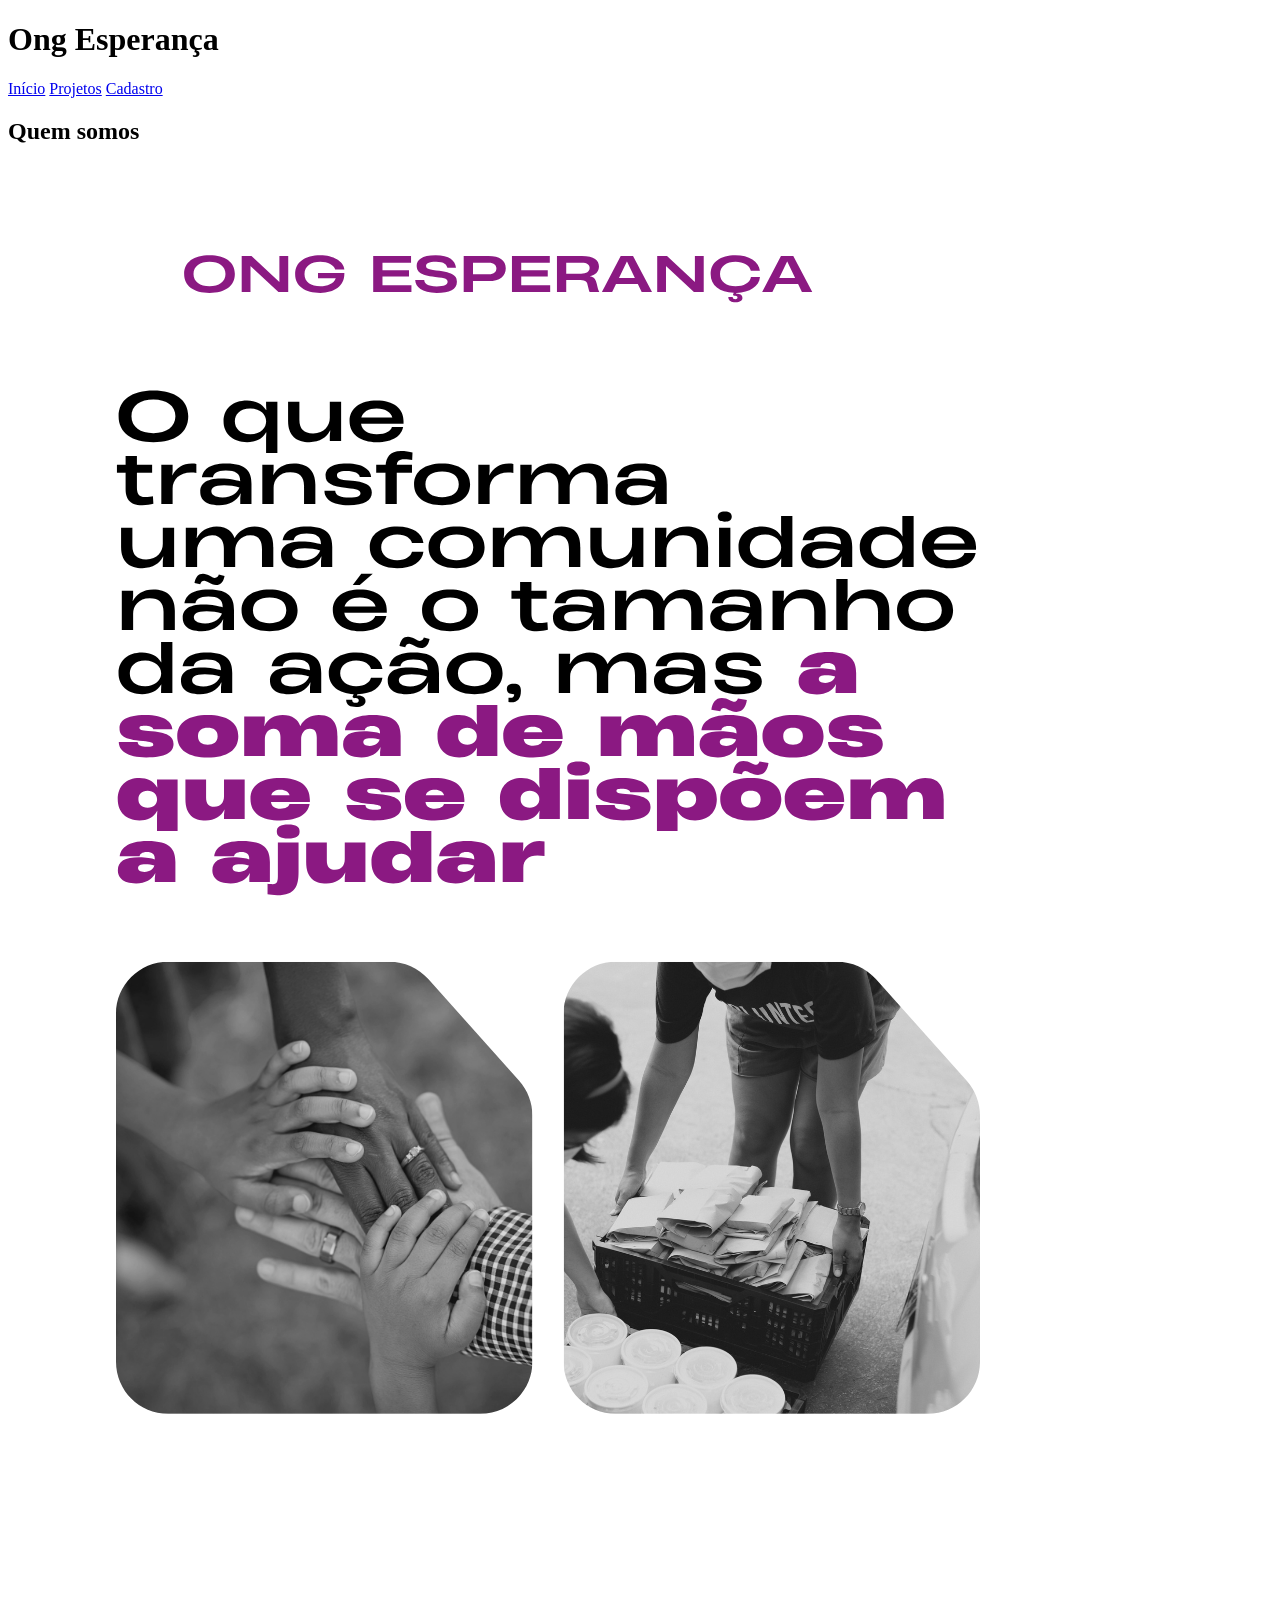
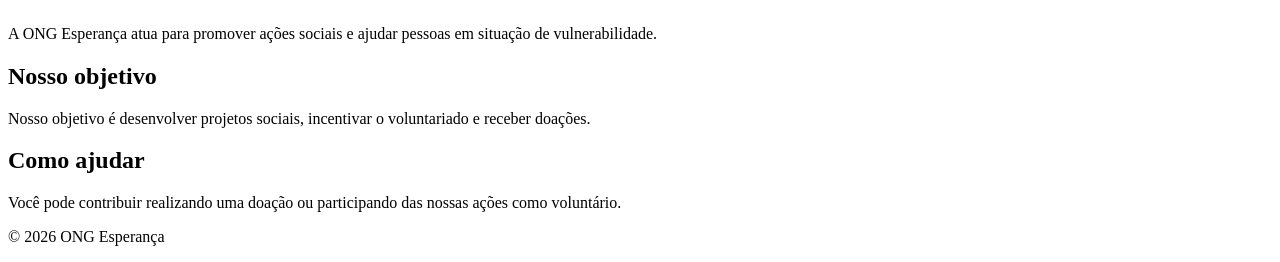
<file: index.html>
<!DOCTYPE html>
<html lang="pt-BR">
<head>
    <meta charset="UTF-8">
    <meta name="viewport" content="width=device-width, initial-scale=1.0">
    <title>ONG Esperança</title>
</head>
<body>
<header>
    <h1>Ong Esperança</h1>

    <nav>
         <a href="index.html">Início</a>
         <a href="projetos.html">Projetos</a>
         <a href="cadastro.html">Cadastro</a>
    </nav>
</header>
<main>

    <section>
        <h2>Quem somos </h2>

    

    <img src="img/ONG.png" alt="Pessoas participando de uma ação social da ONG Esperança">

 

    <p>A ONG Esperança atua para promover ações sociais
             e ajudar pessoas em situação de vulnerabilidade.</p>
             </section>

<section>
            <h2>Nosso objetivo</h2>

            <p>
                Nosso objetivo é desenvolver projetos sociais,
                incentivar o voluntariado e receber doações.
            </p>
        </section>

        <section>
            <h2>Como ajudar</h2>

            <p>
                Você pode contribuir realizando uma doação
                ou participando das nossas ações como voluntário.
            </p>
        </section>

    </main>

    <footer>
        <p>© 2026 ONG Esperança</p>
    </footer>

</body>

</html>
</file>
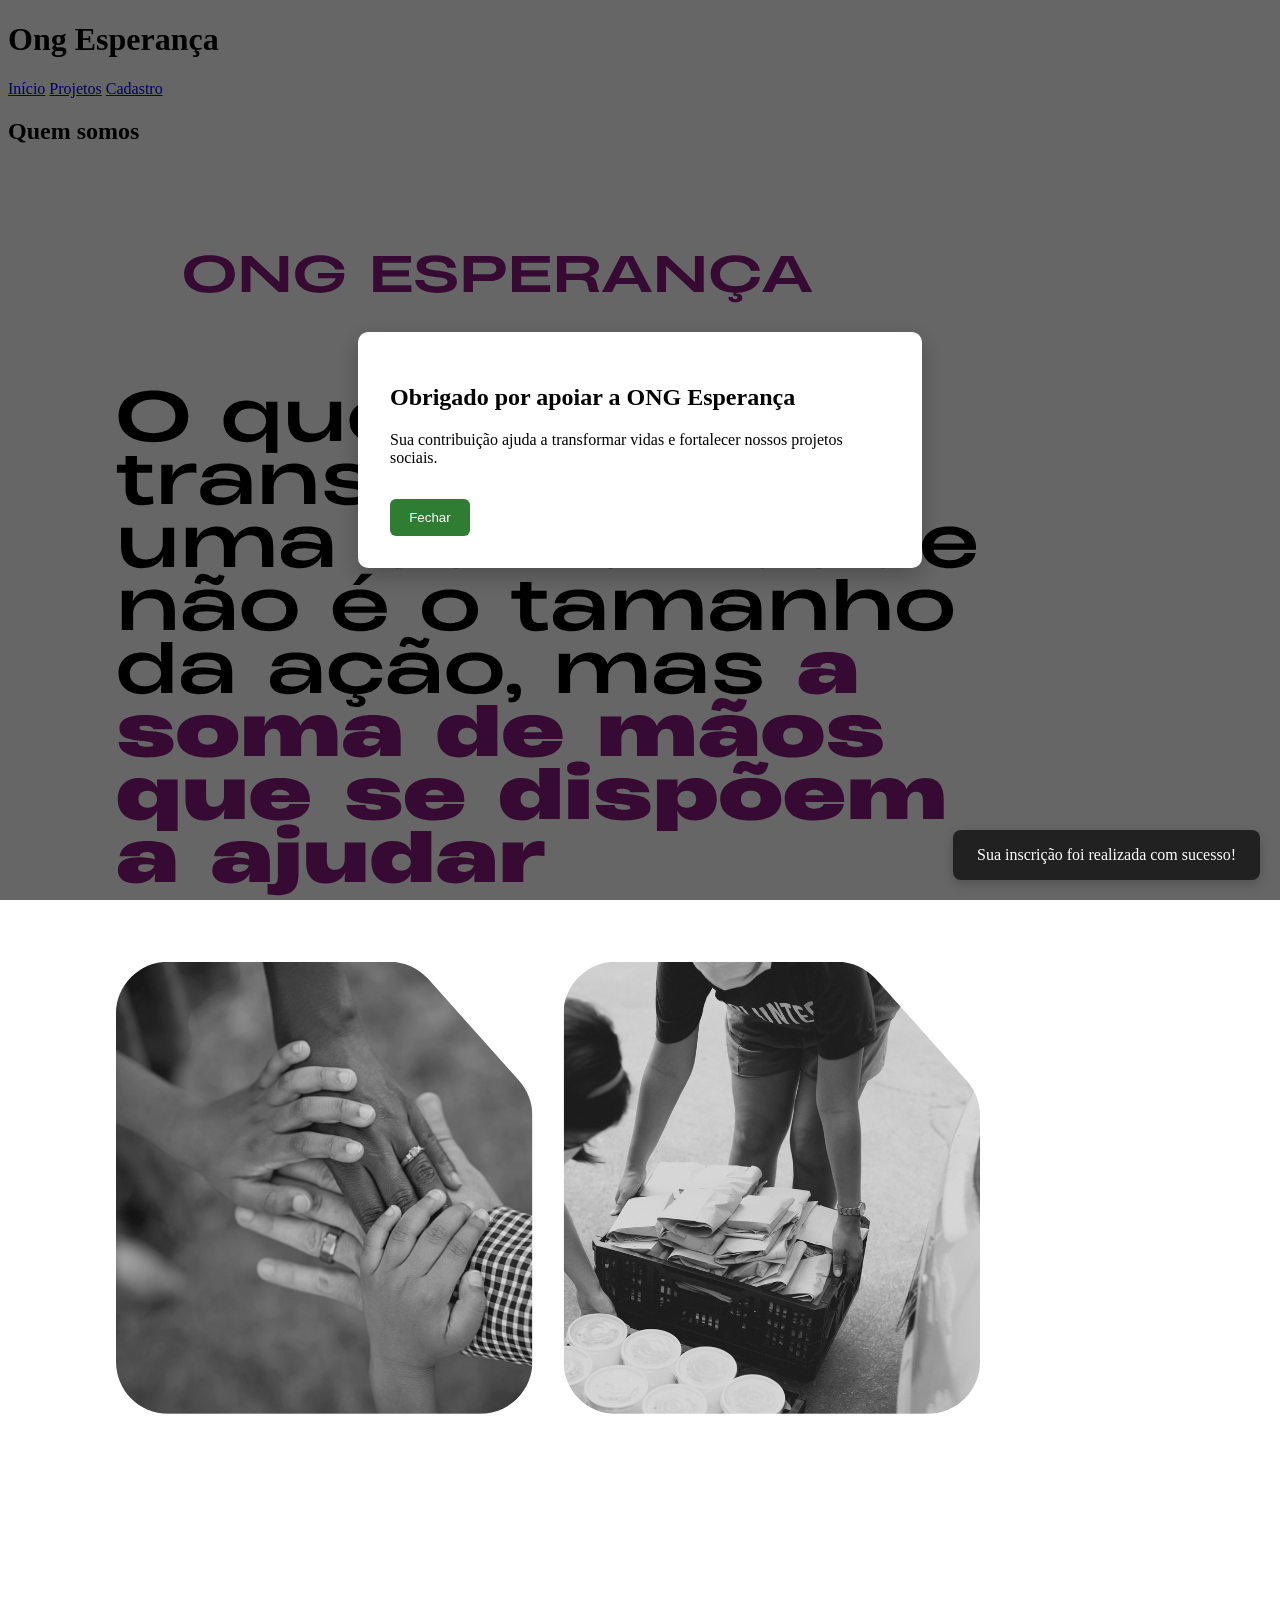
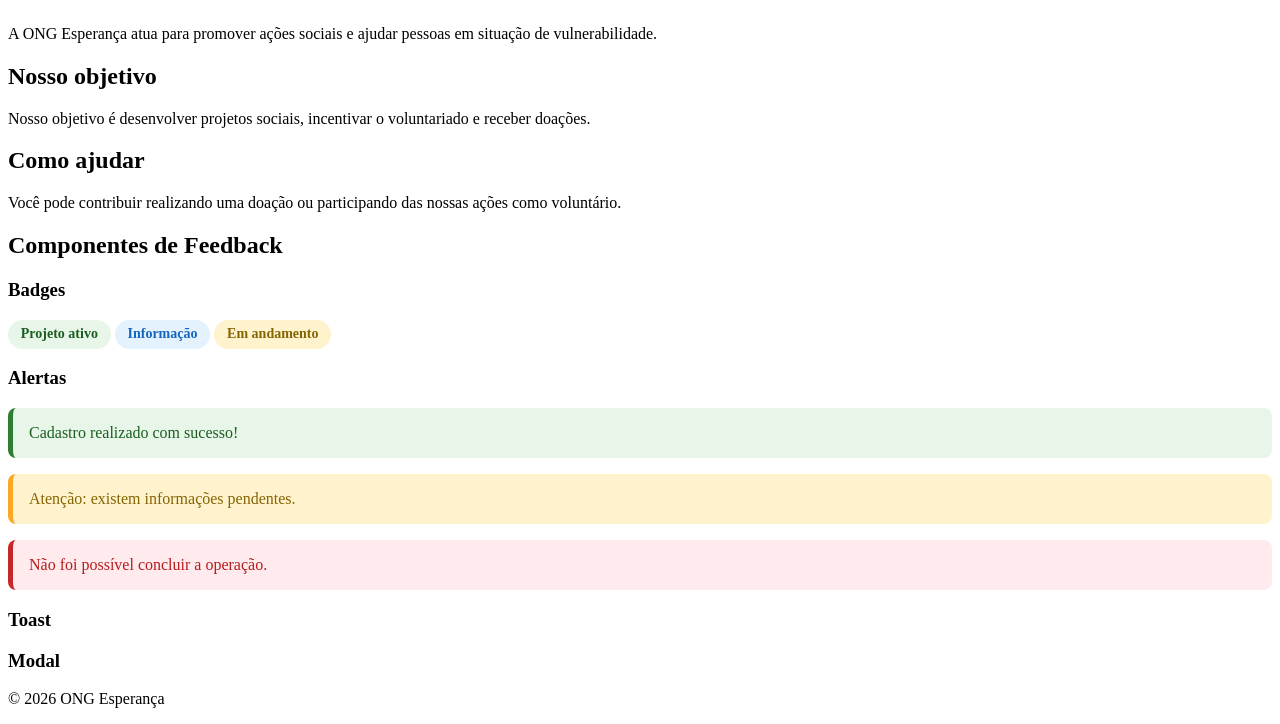
<file: html/index.html>
<!DOCTYPE html>
<html lang="pt-BR">

<head>
    <meta charset="UTF-8">
    <meta name="viewport" content="width=device-width, initial-scale=1.0">

    <link rel="stylesheet" href="../css/style.css">

    <title>ONG Esperança</title>
</head>

<body>

    <header>
        <h1>Ong Esperança</h1>

        <nav>
            <a href="#inicio" data-page="inicio">Início</a>
            <a href="#projetos" data-page="projetos">Projetos</a>
            <a href="#cadastro" data-page="cadastro">Cadastro</a>
        </nav>
    </header>

    <main>

        <!-- Área principal da SPA -->
        <div id="app"></div>

        <!-- Componentes de feedback -->
        <section>

            <h2>Componentes de Feedback</h2>

            <h3>Badges</h3>

            <span class="badge badge-sucesso">Projeto ativo</span>
            <span class="badge badge-info">Informação</span>
            <span class="badge badge-alerta">Em andamento</span>

            <h3>Alertas</h3>

            <div class="alert alert-sucesso">
                Cadastro realizado com sucesso!
            </div>

            <div class="alert alert-alerta">
                Atenção: existem informações pendentes.
            </div>

            <div class="alert alert-erro">
                Não foi possível concluir a operação.
            </div>

            <h3>Toast</h3>

            <div class="toast">
                Sua inscrição foi realizada com sucesso!
            </div>

            <h3>Modal</h3>

            <div class="modal">

                <div class="modal-content">

                    <h2>Obrigado por apoiar a ONG Esperança</h2>

                    <p>
                        Sua contribuição ajuda a transformar vidas
                        e fortalecer nossos projetos sociais.
                    </p>

      <button class="modal-close" onclick="this.closest('.modal').style.display = 'none';">
    Fechar
</button>

                </div>

            </div>

        </section>

    </main>

    <footer>
        <p>© 2026 ONG Esperança</p>
    </footer>

    <script type="module" src="../js/script.js"></script>

</body>

</html>
</file>
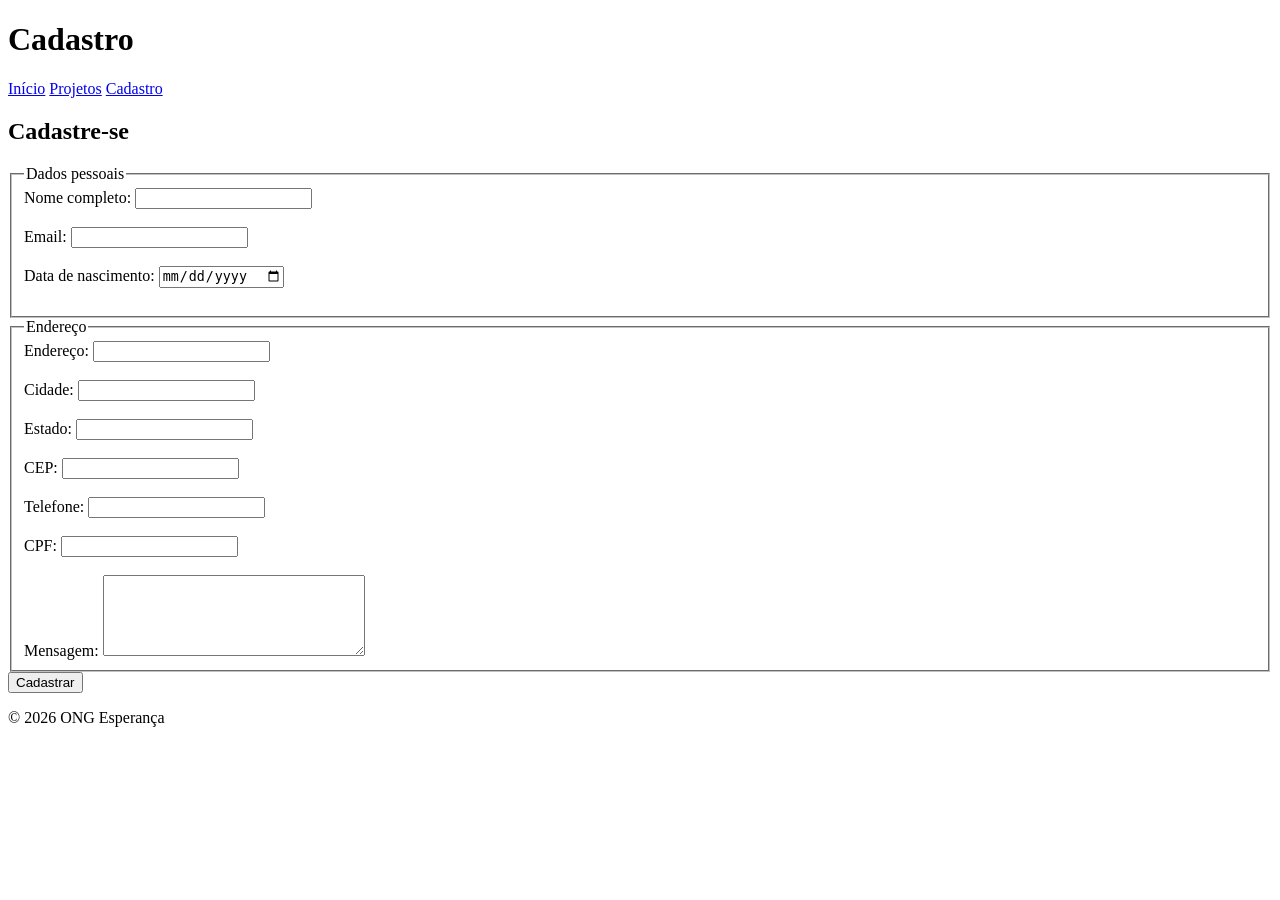
<file: cadastro.html>
<!DOCTYPE html>
<html lang="pt-BR">

<head>
    <meta charset="UTF-8">
    <meta name="viewport" content="width=device-width, initial-scale=1.0">
    <title>Cadastro - ONG Esperança</title>
</head>

<body>

    <header>
        <h1>Cadastro</h1>

        <nav>
            <a href="index.html">Início</a>
            <a href="projetos.html">Projetos</a>
            <a href="cadastro.html">Cadastro</a>
        </nav>
    </header>

    <main>

        <h2>Cadastre-se</h2>

        <form>
<fieldset>

    <legend>Dados pessoais</legend>

    <label for="nome">Nome completo:</label>
    <input type="text" id="nome" required>
<br><br>

    <label for="email">Email:</label>
    <input type="email" id="email" required>
<br><br>
    <label for="nascimento">Data de nascimento:</label>
    <input type="date" id="nascimento" required>
<br><br>

</fieldset>
   

      
        <fieldset>

    <legend>Endereço</legend>

    <label for="endereco">Endereço:</label>
    <input type="text" id="endereco" required>
    <br><br>

    <label for="cidade">Cidade:</label>
    <input type="text" id="cidade" required>
    <br><br>

    <label for="estado">Estado:</label>
    <input type="text" id="estado" required>
    <br><br>

    <label for="cep">CEP:</label>
<input type="text" id="cep" required pattern="[0-9]{5}-[0-9]{3}">
<br><br>

<label for="telefone">Telefone:</label>
<input type="tel" id="telefone" required pattern="[0-9]{10,11}">
<br><br>

<label for="cpf">CPF:</label>
<input type="text" id="cpf" required pattern="[0-9]{11}">
<br><br>

<label for="mensagem">Mensagem:</label>
<textarea id="mensagem" rows="5" cols="30"></textarea>


</fieldset>
<button type="submit">Cadastrar</button>
        </form>

    </main>

    <footer>
        <p>© 2026 ONG Esperança</p>
    </footer>

</body>

</html>
</file>
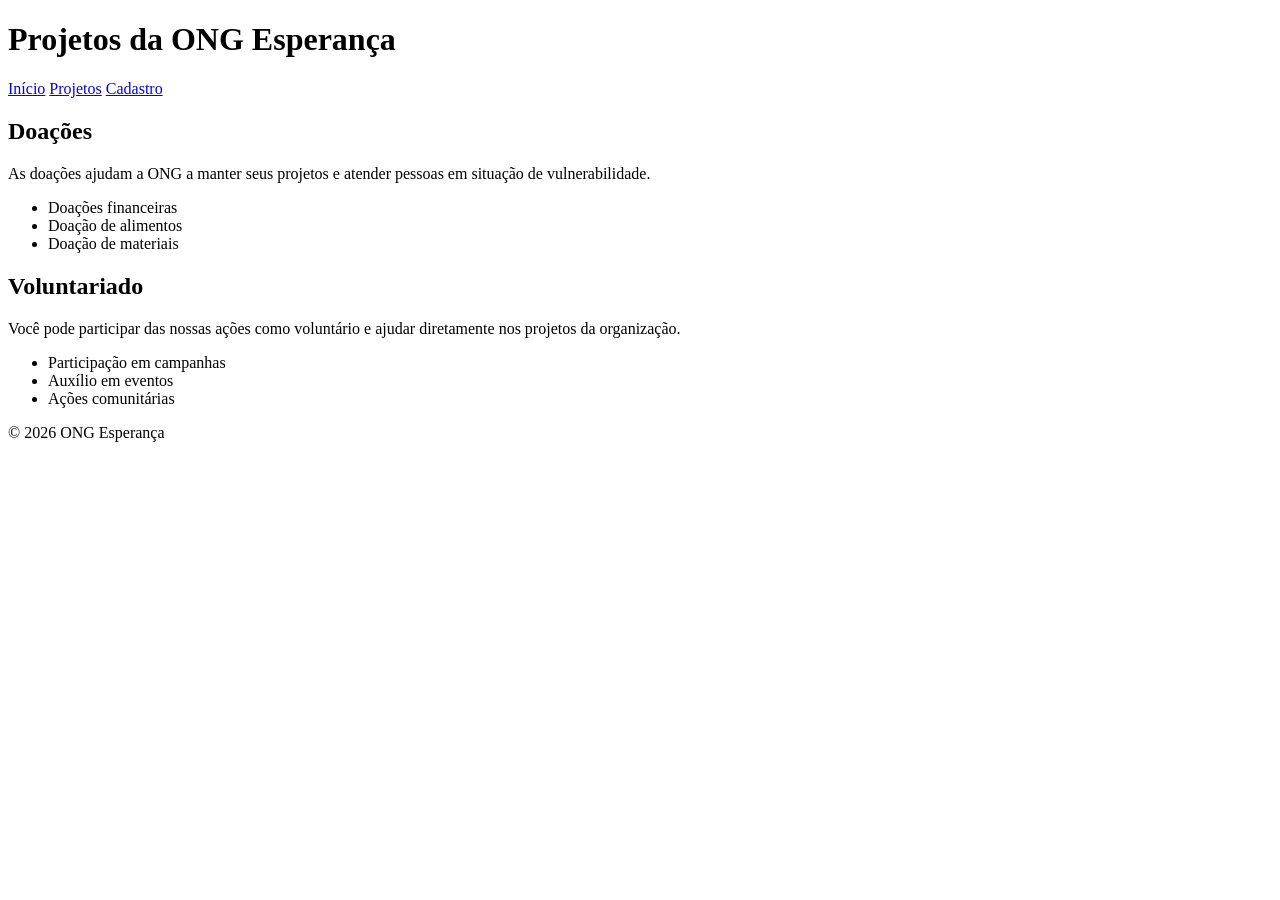
<file: projetos.html>
<!DOCTYPE html>
<html lang="pt-BR">

<head>
    <meta charset="UTF-8">
    <meta name="viewport" content="width=device-width, initial-scale=1.0">
    <title>Projetos - ONG Esperança</title>
</head>

<body>

    <header>
        <h1>Projetos da ONG Esperança</h1>

        <nav>
            <a href="index.html">Início</a>
            <a href="projetos.html">Projetos</a>
            <a href="cadastro.html">Cadastro</a>
        </nav>
    </header>

    <main>

        <section>
            <h2>Doações</h2>

            <p>
                As doações ajudam a ONG a manter seus projetos
                e atender pessoas em situação de vulnerabilidade.
            </p>

            <ul>
                <li>Doações financeiras</li>
                <li>Doação de alimentos</li>
                <li>Doação de materiais</li>
            </ul>
        </section>

        <section>
            <h2>Voluntariado</h2>

            <p>
                Você pode participar das nossas ações como voluntário
                e ajudar diretamente nos projetos da organização.
            </p>

            <ul>
                <li>Participação em campanhas</li>
                <li>Auxílio em eventos</li>
                <li>Ações comunitárias</li>
            </ul>
        </section>

    </main>

    <footer>
        <p>© 2026 ONG Esperança</p>
    </footer>

</body>

</html>
</file>
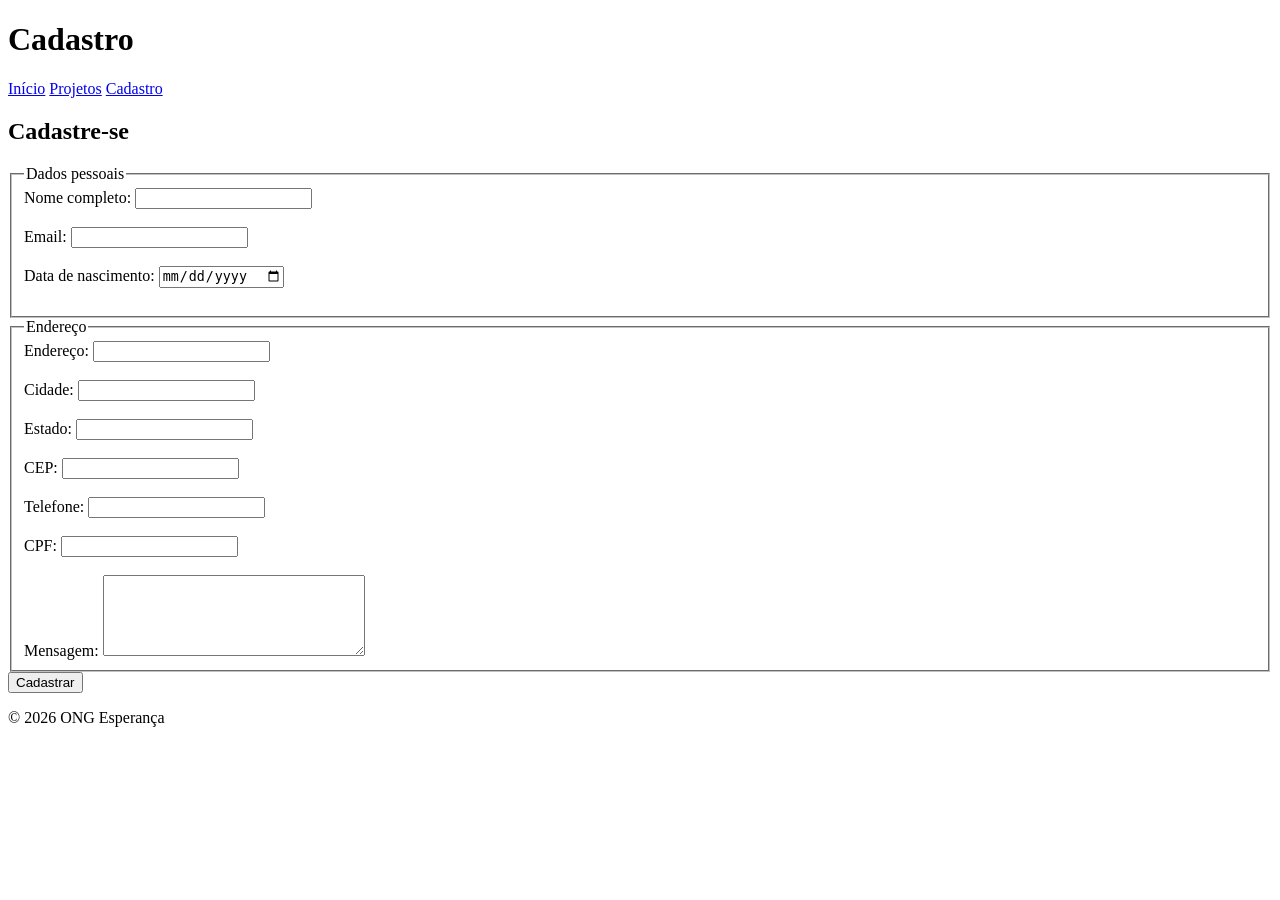
<file: html/cadastro.html>
<!DOCTYPE html>
<html lang="pt-BR">

<head>
    <meta charset="UTF-8">
    <meta name="viewport" content="width=device-width, initial-scale=1.0">
<link rel="stylesheet" href="../css/style.css">
    <title>Cadastro - ONG Esperança</title>
</head>

<body>

    <header>
        <h1>Cadastro</h1>

        <nav>
            <a href="index.html">Início</a>
            <a href="projetos.html">Projetos</a>
            <a href="cadastro.html">Cadastro</a>
        </nav>
    </header>

    <main>

        <h2>Cadastre-se</h2>

        <form>
<fieldset>

    <legend>Dados pessoais</legend>

    <label for="nome">Nome completo:</label>
    <input type="text" id="nome" required>
<br><br>

    <label for="email">Email:</label>
    <input type="email" id="email" required>
<br><br>
    <label for="nascimento">Data de nascimento:</label>
    <input type="date" id="nascimento" required>
<br><br>

</fieldset>
   

      
        <fieldset>

    <legend>Endereço</legend>

    <label for="endereco">Endereço:</label>
    <input type="text" id="endereco" required>
    <br><br>

    <label for="cidade">Cidade:</label>
    <input type="text" id="cidade" required>
    <br><br>

    <label for="estado">Estado:</label>
    <input type="text" id="estado" required>
    <br><br>

    <label for="cep">CEP:</label>
<input type="text" id="cep" required pattern="[0-9]{5}-[0-9]{3}">
<br><br>

<label for="telefone">Telefone:</label>
<input type="tel" id="telefone" required pattern="[0-9]{10,11}">
<br><br>

<label for="cpf">CPF:</label>
<input type="text" id="cpf" required pattern="[0-9]{11}">
<br><br>

<label for="mensagem">Mensagem:</label>
<textarea id="mensagem" rows="5" cols="30"></textarea>


</fieldset>
<button type="submit">Cadastrar</button>
        </form>

    </main>

    <footer>
        <p>© 2026 ONG Esperança</p>
    </footer>

</body>

</html>
</file>
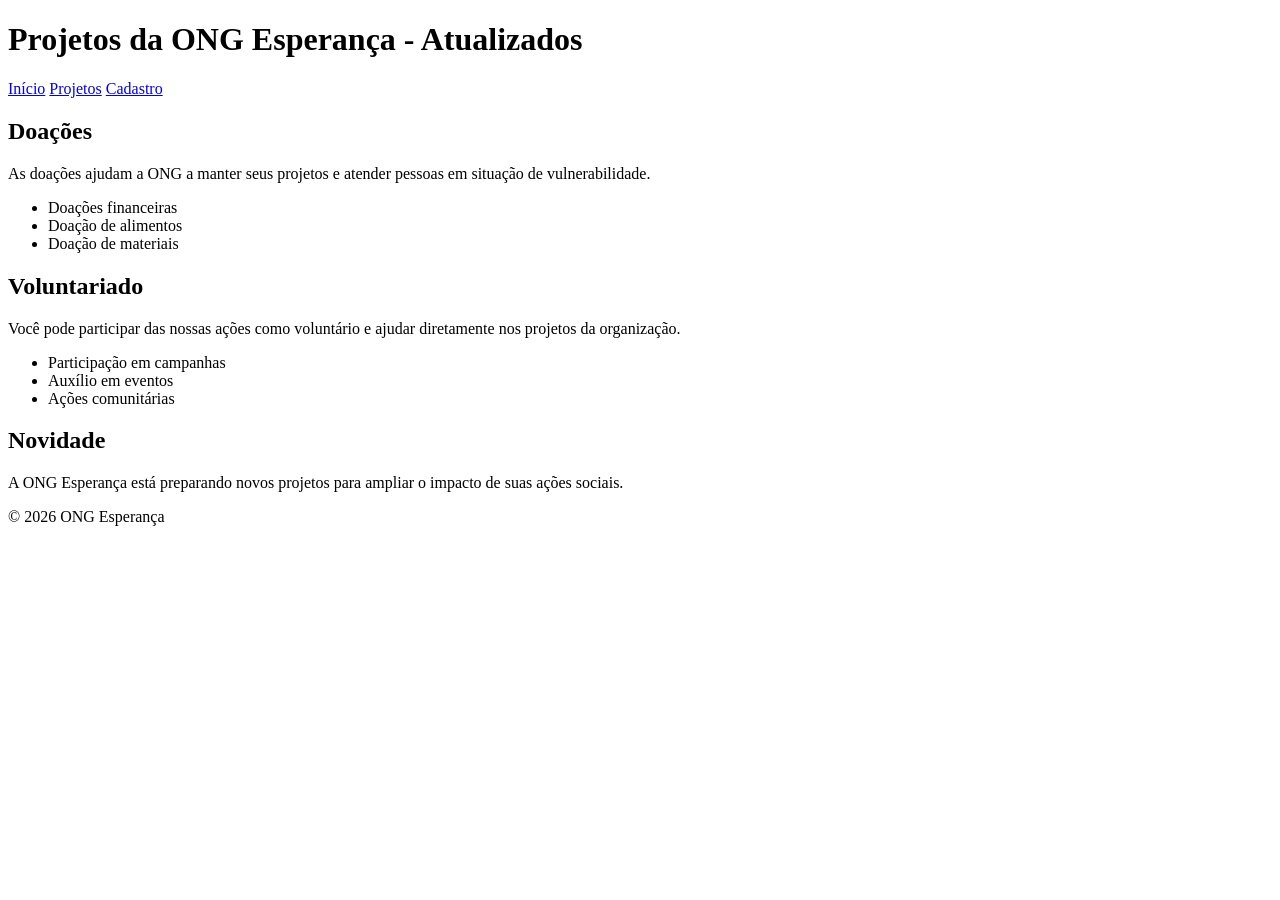
<file: html/projetos.html>
<!DOCTYPE html>
<html lang="pt-BR">

<head>
    <meta charset="UTF-8">
    <meta name="viewport" content="width=device-width, initial-scale=1.0">
    <title>Projetos - ONG Esperança</title>
</head>

<body>

    <header>
<h1>Projetos da ONG Esperança - Atualizados</h1>
        <nav>
            <a href="index.html">Início</a>
            <a href="projetos.html">Projetos</a>
            <a href="cadastro.html">Cadastro</a>
        </nav>
    </header>

    <main>

        <section>
            <h2>Doações</h2>

            <p>
                As doações ajudam a ONG a manter seus projetos
                e atender pessoas em situação de vulnerabilidade.
            </p>

            <ul>
                <li>Doações financeiras</li>
                <li>Doação de alimentos</li>
                <li>Doação de materiais</li>
            </ul>
        </section>

        <section>
            <h2>Voluntariado</h2>

            <p>
                Você pode participar das nossas ações como voluntário
                e ajudar diretamente nos projetos da organização.
            </p>

            <ul>
                <li>Participação em campanhas</li>
                <li>Auxílio em eventos</li>
                <li>Ações comunitárias</li>
            </ul>
        </section>
        <section>
    <h2>Novidade</h2>
    <p>
        A ONG Esperança está preparando novos projetos
        para ampliar o impacto de suas ações sociais.
    </p>
</section>

    </main>

    <footer>
        <p>© 2026 ONG Esperança</p>
    </footer>

</body>

</html>
</file>
<file: css/style.css>
/* =========================
   DESIGN SYSTEM
   ========================= */

:root {
    /* Cores */
    --cor-primaria: #2E7D32;
    --cor-primaria-escura: #1B5E20;
    --cor-secundaria: #F9A825;
    --cor-secundaria-clara: #FFF3CD;

    --cor-neutra-escura: #212121;
    --cor-neutra-media: #757575;
    --cor-neutra-clara: #F5F5F5;
    --cor-branca: #FFFFFF;

    /* Tipografia */
    --font-size-sm: 0.875rem;
    --font-size-md: 1rem;
    --font-size-lg: 1.25rem;
    --font-size-xl: 1.75rem;
    --font-size-xxl: 2.25rem;

    /* Espaçamentos */
    --space-1: 0.5rem;
    --space-2: 1rem;
    --space-3: 1.5rem;
    --space-4: 2rem;
    --space-5: 3rem;
    --space-6: 4rem;
}
/* =========================
   COMPONENTES DE FEEDBACK
   ========================= */

/* BADGES */

.badge {
    display: inline-block;
    padding: 0.4rem 0.8rem;
    border-radius: 20px;
    font-size: var(--font-size-sm);
    font-weight: bold;
}

.badge-sucesso {
    background-color: #E8F5E9;
    color: #1B5E20;
}

.badge-info {
    background-color: #E3F2FD;
    color: #1565C0;
}

.badge-alerta {
    background-color: #FFF3CD;
    color: #856404;
}


/* ALERTAS */

.alert {
    padding: 1rem;
    margin: 1rem 0;
    border-radius: 8px;
    border-left: 5px solid;
}

.alert-sucesso {
    background-color: #E8F5E9;
    border-color: #2E7D32;
    color: #1B5E20;
}

.alert-alerta {
    background-color: #FFF3CD;
    border-color: #F9A825;
    color: #856404;
}

.alert-erro {
    background-color: #FFEBEE;
    border-color: #C62828;
    color: #B71C1C;
}


/* TOAST */

.toast {
    position: fixed;
    right: 20px;
    bottom: 20px;
    padding: 1rem 1.5rem;
    background-color: #212121;
    color: #FFFFFF;
    border-radius: 8px;
    box-shadow: 0 4px 12px rgba(0, 0, 0, 0.2);
    z-index: 1000;
}


/* MODAL */

.modal {
    position: fixed;
    inset: 0;
    display: flex;
    align-items: center;
    justify-content: center;
    background-color: rgba(0, 0, 0, 0.6);
    z-index: 999;
}

.modal-content {
    width: 90%;
    max-width: 500px;
    padding: 2rem;
    background-color: #FFFFFF;
    border-radius: 10px;
    box-shadow: 0 8px 24px rgba(0, 0, 0, 0.25);
}

.modal-close {
    margin-top: 1rem;
    padding: 0.7rem 1.2rem;
    background-color: #2E7D32;
    color: #FFFFFF;
    border: none;
    border-radius: 6px;
    cursor: pointer;
    transition: 0.3s;
}

.modal-close:hover {
    background-color: #1B5E20;

}
</file>
